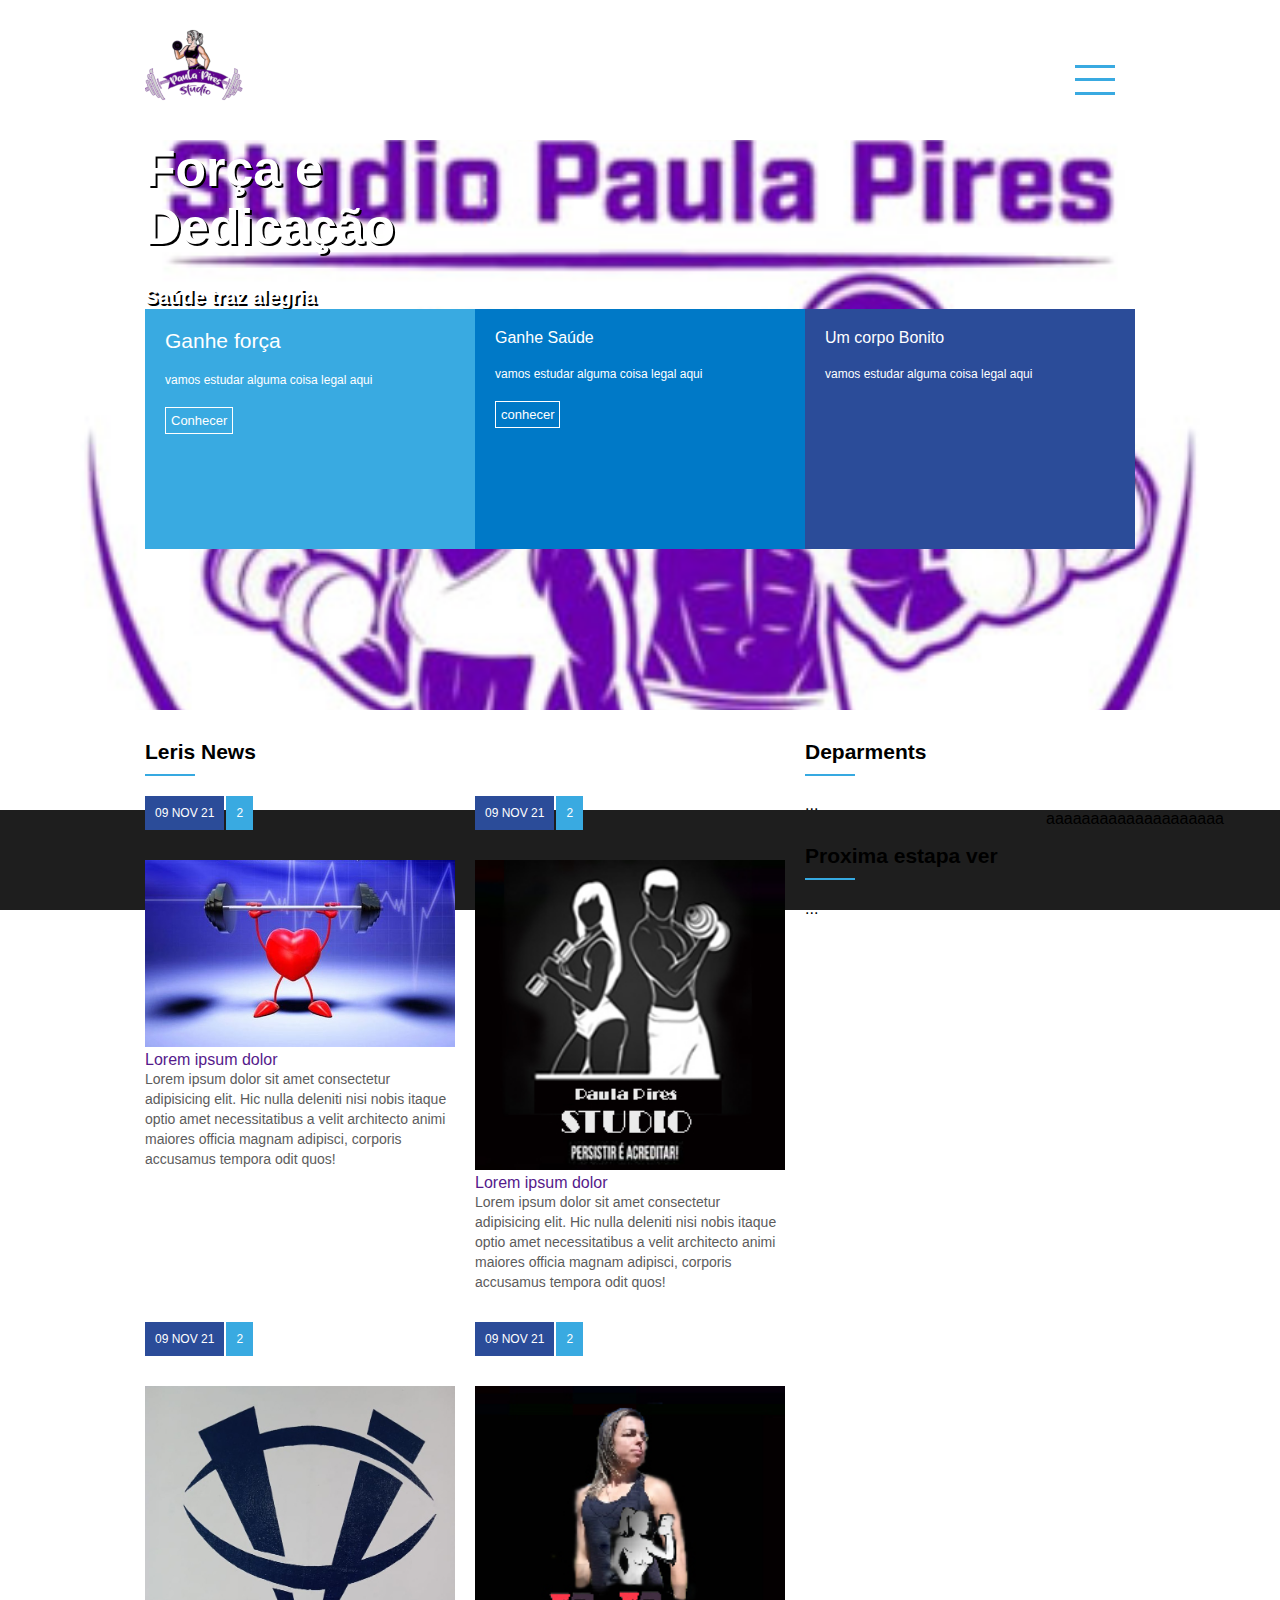
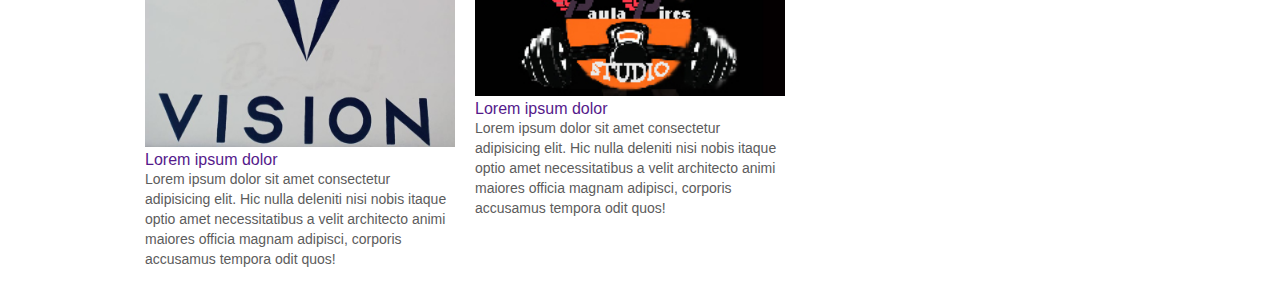
<file: exerc_22_site com flexbox/index.html>
<!DOCTYPE html>
<html lang="pt-br">
<head>
    <meta charset="UTF-8"/>
    <meta http-equiv="X-UA-Compatible" content="IE=edge"/>
    <meta name="viewport" content="width=device-width, user-scalable=0"/>
    <link rel="stylesheet" href="assests/css/template.css"/>
    <link rel="shortcut icon" href="assests/images/favicon.ico.ico" type="image/x-icon">
    <script type="text/javascript">
        window.onload = function() {
            document.querySelector(".menuMobile").addEventListener("click", function(){
                if (document.querySelector(".menu nav ul").style.display == 'flex') {
                    document.querySelector(".menu nav ul").style.display = 'none';
                } else {
                    document.querySelector(".menu nav ul").style.display == 'flex';
                }
            });
        };
    </script>
    <title>Site com FlexBox</title>
</head>
<body>
    <header>
        <div class="container">
            <div class="Logo">
                <a href=""><img src="assests/images/paula logo.png" alt=""></a>
             </div>
             <div class="Menu">
                <nav>
                    <div class="menuMobile">
                        <div class="mm_line"></div>
                        <div class="mm_line"></div>
                        <div class="mm_line"></div>
                    </div>
                    <ul>
                        <li class="active"><a href="">Home</a></li>
                        <li><a href="">Studio Paula</a></li>
                        <li><a href="">Modalidades</a></li>
                        <li><a href="">Horarios</a></li>
                        <li><a href="">Fotos</a></li>
                    </ul>
                </nav>
            </div>
        </div>
    </header>
    <section id="banner">
        <div class="container column">
           <div class="banner_headline">
                <h1>Força e Dedicação</h1>
                <h2>Saúde traz alegria</h2>
            </div>
            <div class="banner_options">
                <div class="banner1">
                    <div class="banner_title1">Ganhe força</div>
                    <div class="banner_desc">vamos estudar alguma coisa legal aqui</div>
                    <a href="">Conhecer</a>
                </div>
                <div class="banner2">
                    <div class="banner_title2">Ganhe Saúde</div>
                    <div class="banner_desc">vamos estudar alguma coisa legal aqui</div>
                    <a href="">conhecer</a>
                </div>
                <div class="banner3">
                    <div class="banner_title3">Um corpo Bonito</div>
                    <div class="banner_desc">vamos estudar alguma coisa legal aqui</div>
                </div>
            </div>
         </div>
    </section>
    <section id="geral">
        <div class="container">
            <section>
                 <div class="widget">
                     <div class="widget_title">
                     <div class="widget_title_text">Leris News</div>
                     <div class="widget_title_bar"></div>
                 </div>
                 <div class="widget_body flex">
                     
                    <article>
                        <a href="">
                           <div class="news_data">
                                <div class="news_posted_at">09 NOV 21</div>
                               <div class="news_comments">2</div>
                           </div>
                           <div class="news_thumbnail">
                                <img src="assests/images/forca02.jpg" alt="">
                                <div class="news_title">
                                     Lorem ipsum dolor 
                                </div>
                               <div class="news_resume">
                                     Lorem ipsum dolor sit amet consectetur adipisicing elit. Hic nulla deleniti nisi nobis itaque optio amet necessitatibus a velit architecto animi maiores officia magnam adipisci, corporis accusamus tempora odit quos!
                               </div>
                            </div>
                       </a>
                    </article>
                    <article>
                        <a href="">
                           <div class="news_data">
                                <div class="news_posted_at">09 NOV 21</div>
                               <div class="news_comments">2</div>
                           </div>
                           <div class="news_thumbnail">
                                <img src="assests/images/pega3.jpg" alt="">
                                <div class="news_title">
                                     Lorem ipsum dolor 
                                </div>
                               <div class="news_resume">
                                     Lorem ipsum dolor sit amet consectetur adipisicing elit. Hic nulla deleniti nisi nobis itaque optio amet necessitatibus a velit architecto animi maiores officia magnam adipisci, corporis accusamus tempora odit quos!
                               </div>
                            </div>
                       </a>
                    </article>
                    <article>
                        <a href="">
                           <div class="news_data">
                                <div class="news_posted_at">09 NOV 21</div>
                               <div class="news_comments">2</div>
                           </div>
                           <div class="news_thumbnail">
                                <img src="assests/images/pega2.jpeg" alt="">
                                <div class="news_title">
                                     Lorem ipsum dolor 
                                </div>
                               <div class="news_resume">
                                     Lorem ipsum dolor sit amet consectetur adipisicing elit. Hic nulla deleniti nisi nobis itaque optio amet necessitatibus a velit architecto animi maiores officia magnam adipisci, corporis accusamus tempora odit quos!
                               </div>
                            </div>
                       </a>
                    </article>
                    <article>
                        <a href="">
                           <div class="news_data">
                                <div class="news_posted_at">09 NOV 21</div>
                               <div class="news_comments">2</div>
                           </div>
                           <div class="news_thumbnail">
                                <img src="assests/images/pega1.jpg" alt="">
                                <div class="news_title">
                                     Lorem ipsum dolor 
                                </div>
                               <div class="news_resume">
                                     Lorem ipsum dolor sit amet consectetur adipisicing elit. Hic nulla deleniti nisi nobis itaque optio amet necessitatibus a velit architecto animi maiores officia magnam adipisci, corporis accusamus tempora odit quos!
                               </div>
                            </div>
                       </a>
                    </article>
                 </div>
                </div>        
            </section>
            <aside>
                <div class="widget">
                   <div class="widget_title">
                   <div class="widget_title_text">Deparments</div>
                   <div class="widget_title_bar"></div>
                </div>
                <div class="widget_body">
                    ...
                </div>
           
                <div class="widget">
                    <div class="widget_title">
                        <div class="widget_title_text">Proxima estapa ver</div>
                        <div class="widget_title_bar"></div>
                    </div>    
                    <div class="widget_body">
                        ...
                    </div>
        
                </div>    
            </aside>
        </div> 
  
    </section>
    
    <footer>
        <div class="container"></div>
        aaaaaaaaaaaaaaaaaaaa
    </footer>  
</body>
</html>
</file>
<file: exerc_22_site com flexbox/assests/css/template.css>
* {
    font-family: arial;
}

body {
    margin: 0;
    padding: 0;
   /* background-color: rgb(184, 223, 241);*/
    padding-bottom: 300px;
}

header {
    height: 120px;
    display: flex;
    justify-content: center;
    padding: 20px;
}

.container {
    display: flex;
    justify-content: space-between;
    width: 990px;
    height: 100px;
}

.Logo {
    display: flex;
    align-items: center;
}

.menu {
    display: flex;
    align-items: center;
}

nav ul,
nav li {
    list-style: none; /* tirar bolinha da lista */
    margin: 0;
    padding: 10px;
}

nav ul {
    display: flex;
}

nav a {
    display: block;
    padding: 15px;
    text-decoration: none; /* tirar o sublinhado do link */
    text-transform: uppercase; /* deixar tudo maiusculo*/
    color: #727272;
    font-family: Arial, Helvetica, sans-serif;
    

}
/* hover ativer menu com mouse */
nav .active a, 
nav a:hover {
    background-color: #39aae1;
    color: #ffffff;

}
#banner {
    display: flex;
    justify-content: center;
    background-image: url('../images/forca03.jpeg');
    background-position: center;
    background-size: cover; /* reduz e aumenta a figura*/
    height: 570px;
}
.column {
    flex-direction: column;
}

.banner_headline {
    height: 410px;
    display: flex;
    flex-direction: column;
    justify-content: center;
   
    
   
}
.banner_headline h1 {
    color: #ffffff;
    font-size: 50px;
    text-shadow:2px 2px 0px #000000;
    margin: 0;
    padding: 0;
    max-width: 350px;
   
}

.banner_headline h2 {
    color: #ffffff;
    font-size: 20px;
    text-shadow:2px 2px 0px #000000;
    margin: 0;
    padding: 0;
    max-width: 350px;
    margin-top: 30px;
}

.banner_options {
    height: 410px;
    display: flex;
}
.banner1,
.banner2,
.banner3 {
    flex:1;
    color: #ffffff;
    height: 200px;
    padding: 20px;
}
.banner1 {
    background-color: #39aae1;
    
}
.banner2 {
    background-color: #0079c7;
    
}
.banner3 {
   background-color: #2b4c99;
   
}
.banner_title1 {
    font-size: 21px;
}
.banner_desc {
    font-size: 12px;
    margin-top: 20px;
    margin-bottom: 20px;
}

.banner_options a {
    display: inline-block; /*linha em volta do texto*/
    border: 1px solid #ffffff;
    padding: 5px;
    color: #ffffff;
    font-size: 13px;
    text-decoration: none; /*tirar soblinhado*/

}
#geral {
    display: flex;
    justify-content: center;
}
#geral section {
    flex: 2;
}
#geral aside {
    flex: 1;
}
.widget_title {
    margin-top: 30px;
    margin-bottom: 20px;
}
.widget_title_text {
    color: #000000;
    font-size: 21px;
    font-weight: bold;
}
.widget_title_bar {
    width: 50px;
    height: 2px;
    background-color: #36a9e1;
    margin-top: 10px;
}

.flex{
    display: flex;
    flex-wrap: wrap; /* da a liberdade para quebrar as fotos, precisa determinar o tamanho  */
}

article {
    flex: 1; /* dizer que tudo do mesmo tamanho */
    min-width: 300px;
    margin-right: 20px;
}

article a {
    text-decoration: none;
}
article .news_data {
    display: flex;
}

article .news_posted_at {
    background-color: #2b4c99;
    color: #ffffff;
    font-size: 12px;
    padding: 10px;
    margin-right: 2px;
}
article .news_comments {
    background-color: #39aae1;
    color: #ffffff;
    font-size: 12px;
    padding: 10px;
}
article .news_thumbnail {
    margin-top: 30px;
}
article .news_thumbnail img {
    width: 100%;
    height: auto;
}
article .new_title {
    margin-top: 25px;
    margin-bottom: 25px;
    color: #000000;
    font-size: 23px;
}
article .news_resume {
    color: #5c5c5c;
    line-height: 20px; /* espacamento entre linhas*/
    font-size: 14px;
    margin-bottom: 30px;
}
footer {
    background-color: #1e1e1e;
    display: flex;
    justify-content: center;
}
.menuMobile {
    display: none;
    width: 40px;
    height: 40px;
    
    margin-top: 40px;
    margin-bottom: 40px;
    margin-right: 20px;
}
.mm_line {
    height: 3px;
    background-color: #39aae1;
}
@media (max-width:600px) {
    .banner_headline h1 {
        font-size: 55px;
    }
    .banner_headline h2 {
        font-size: 17px;
    }
}
nav ul {
    flex-direction: column;
    display: none;
    position: absolute;
    left: 0;
    width: 100%;
    background-color: #ffffff;
}
header {
    height: auto;
}
.menuMobile {
    display: flex;
    flex-direction: column;
    justify-content: space-around;
}
</file>
